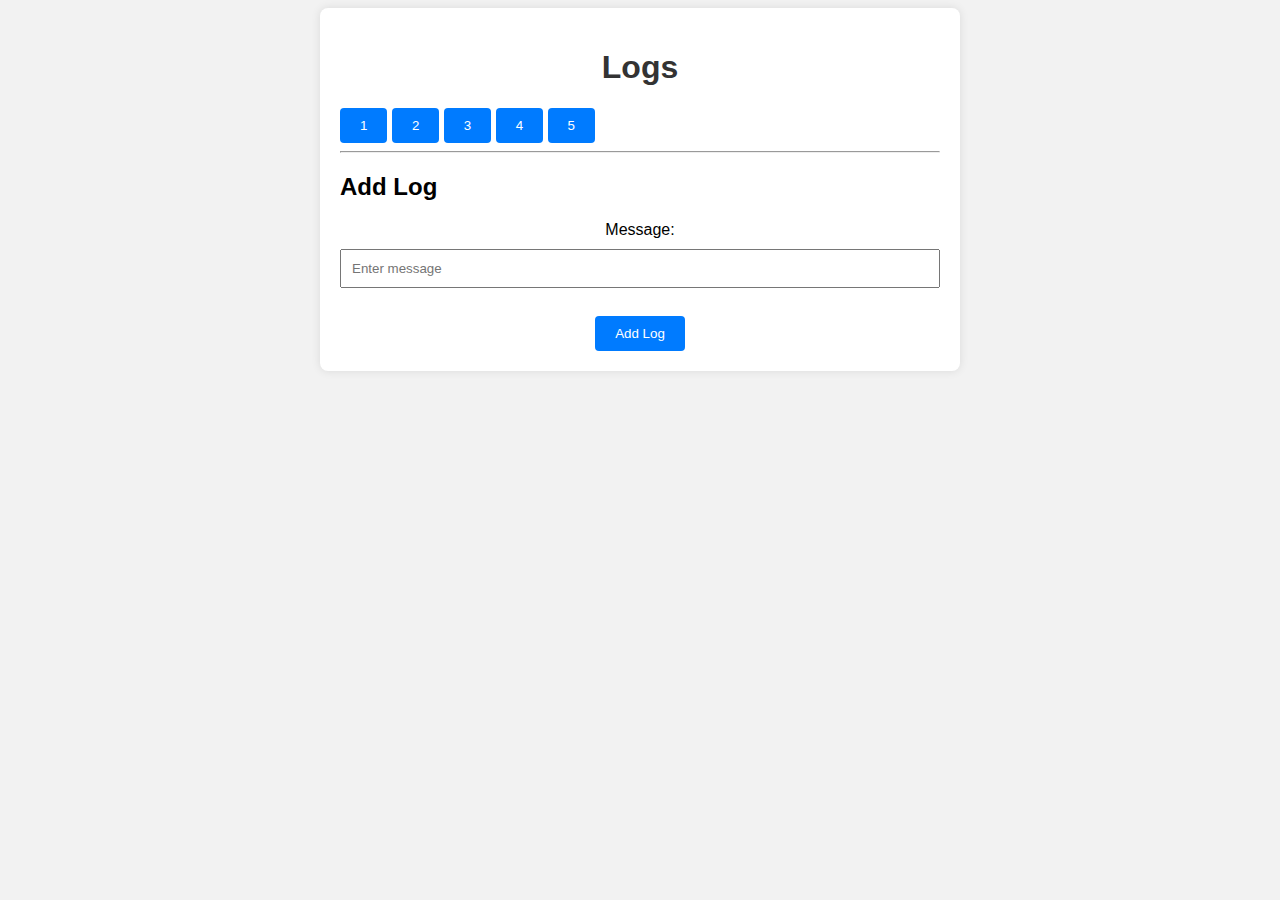
<file: APP-LB-RoundRobin/src/main/resources/public/index.html>
<!DOCTYPE html>
<html lang="en">
<head>
    <meta charset="UTF-8">
    <meta name="viewport" content="width=device-width, initial-scale=1.0">
    <title>Test App</title>
    <link rel="stylesheet" href="style.css">
</head>
<body>
<div class="container">
    <h1>Logs</h1>
    <div>
        <button onclick="loadGetMsg(0)">1</button>
        <button onclick="loadGetMsg(1)">2</button>
        <button onclick="loadGetMsg(2)">3</button>
        <button onclick="loadGetMsg(3)">4</button>
        <button onclick="loadGetMsg(4)">5</button>
    </div>
    <div id="getrespmsg"></div>
    <div id="pagination"></div>
    <hr>
    <h2>Add Log</h2>
    <form>
        <label for="message">Message:</label><br>
        <input type="text" id="message" name="message" placeholder="Enter message"><br><br>
        <button type="button" onclick="addLog()">Add Log</button>
    </form>
</div>
<script src="app.js"></script>
</body>
</html>
</file>
<file: APP-LB-RoundRobin/src/main/resources/public/style.css>
body {
    font-family: Arial, sans-serif;
    background-color: #f2f2f2;
}

.container {
    max-width: 600px;
    margin: 0 auto;
    padding: 20px;
    background-color: #fff;
    border-radius: 8px;
    box-shadow: 0 0 10px rgba(0, 0, 0, 0.1);
}

h1 {
    text-align: center;
    color: #333;
}

form {
    text-align: center;
}

input[type="text"] {
    width: 100%;
    padding: 10px;
    margin: 10px 0;
    box-sizing: border-box;
}

button {
    padding: 10px 20px;
    background-color: #007bff;
    color: #fff;
    border: none;
    border-radius: 4px;
    cursor: pointer;
}

button:hover {
    background-color: #0056b3;
}
</file>
